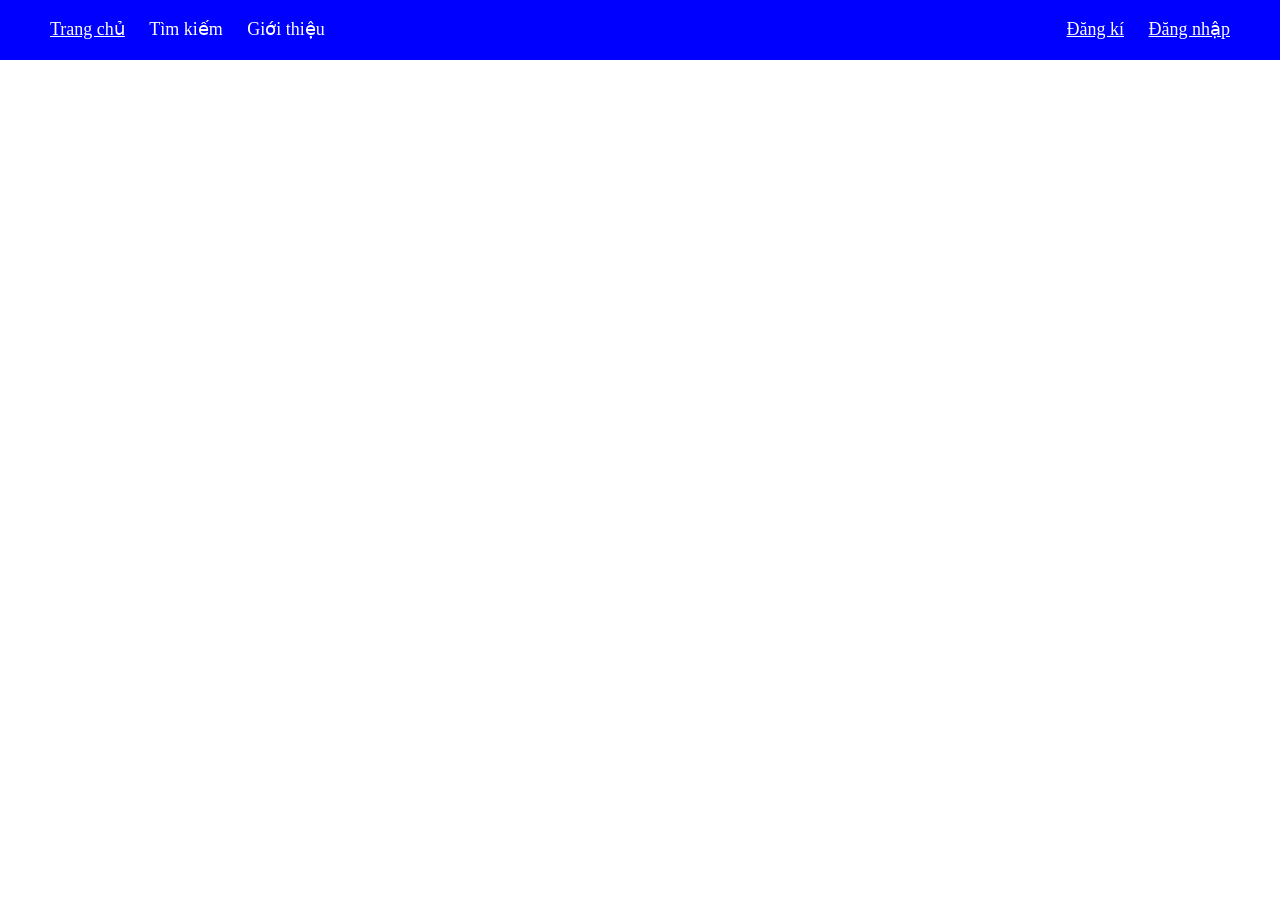
<file: index.html>
<!DOCTYPE html>
<html> 
    <head>
        <title>Vinh</title>
        <meta charset="utf-8">
        <link rel="stylesheet" href="main.css">
    </head>
    <body>
        <div class="box">
            <ul class="boxul1">
                <li class="boxli">
                    <a class="dang" href="index.html">Trang chủ</a>
                </li>
                <li class="boxli">Tìm kiếm </li>
                <li class="boxli">Giới thiệu</li>
            </ul>
            <ul class="boxul2" >
                <li class="boxli">
                <a class="dang" href="dangki.html">Đăng kí</a>
                </li>
                <li class="boxli">
                <a class="dang" href="dangnhap.html">Đăng nhập</a>  
                </li>
            </ul>
        </div>
    </body>
</html>
</file>
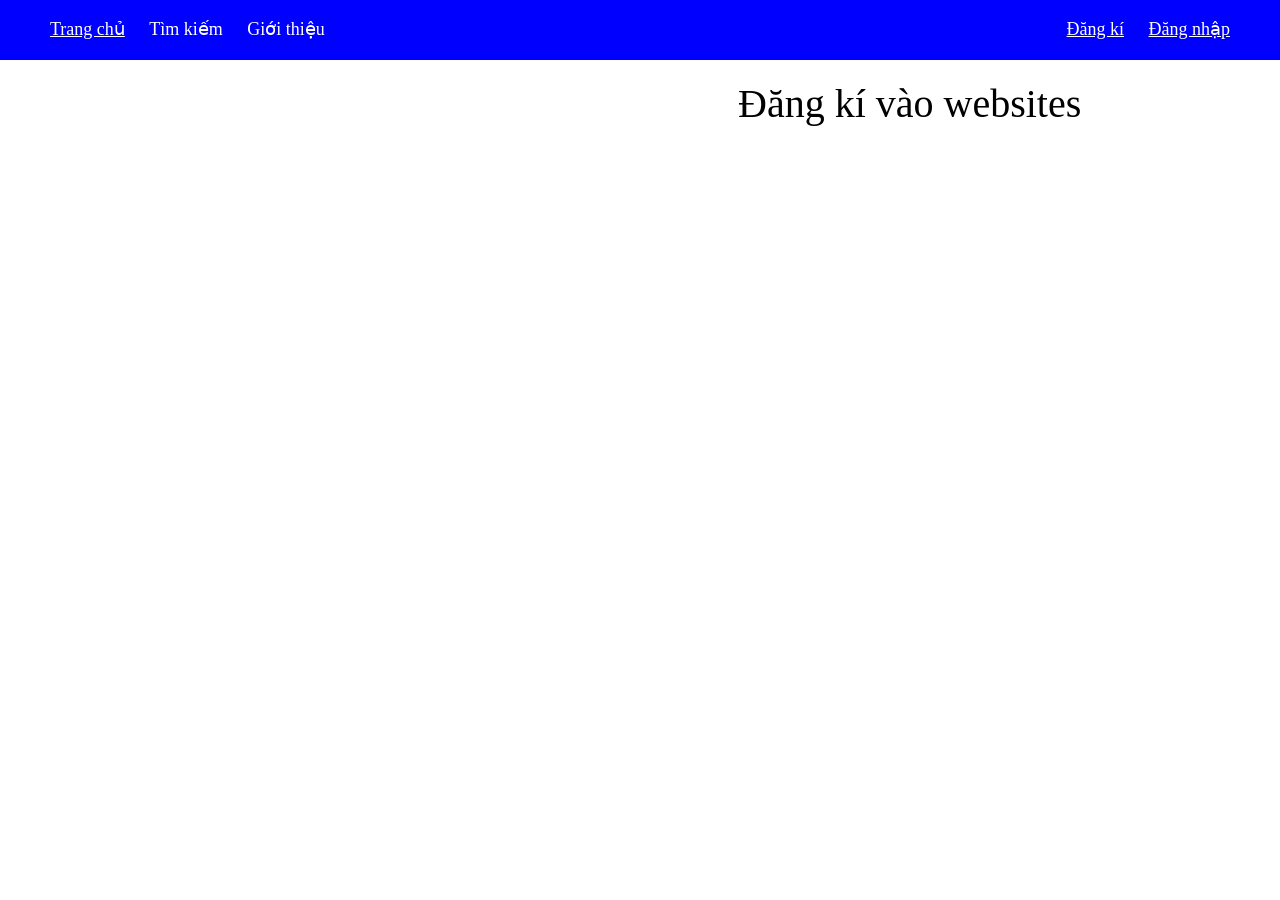
<file: dangki.html>
<!DOCTYPE html>
<html>
    <head>
        <title>Vinh</title>
        <meta charset="utf-8">
        <link rel="stylesheet" href="main.css">
    </head>
    <body>
        <div class="box">
            <ul class="boxul1">
                <li class="boxli">
                    <a class="dang" href="index.html">Trang chủ</a>
                </li>
                <li class="boxli">Tìm kiếm </li>
                <li class="boxli">Giới thiệu</li>
            </ul>
            <ul class="boxul2" >
                <li class="boxli">
                <a class="dang" href="dangki.html">Đăng kí</a>
                </li>
                <li class="boxli">
                <a class="dang" href="dangnhap.html">Đăng nhập</a>  
                </li>
            </ul>
        </div>
        <p class="chu">Đăng kí vào websites</p>
    </body>
</html>
</file>
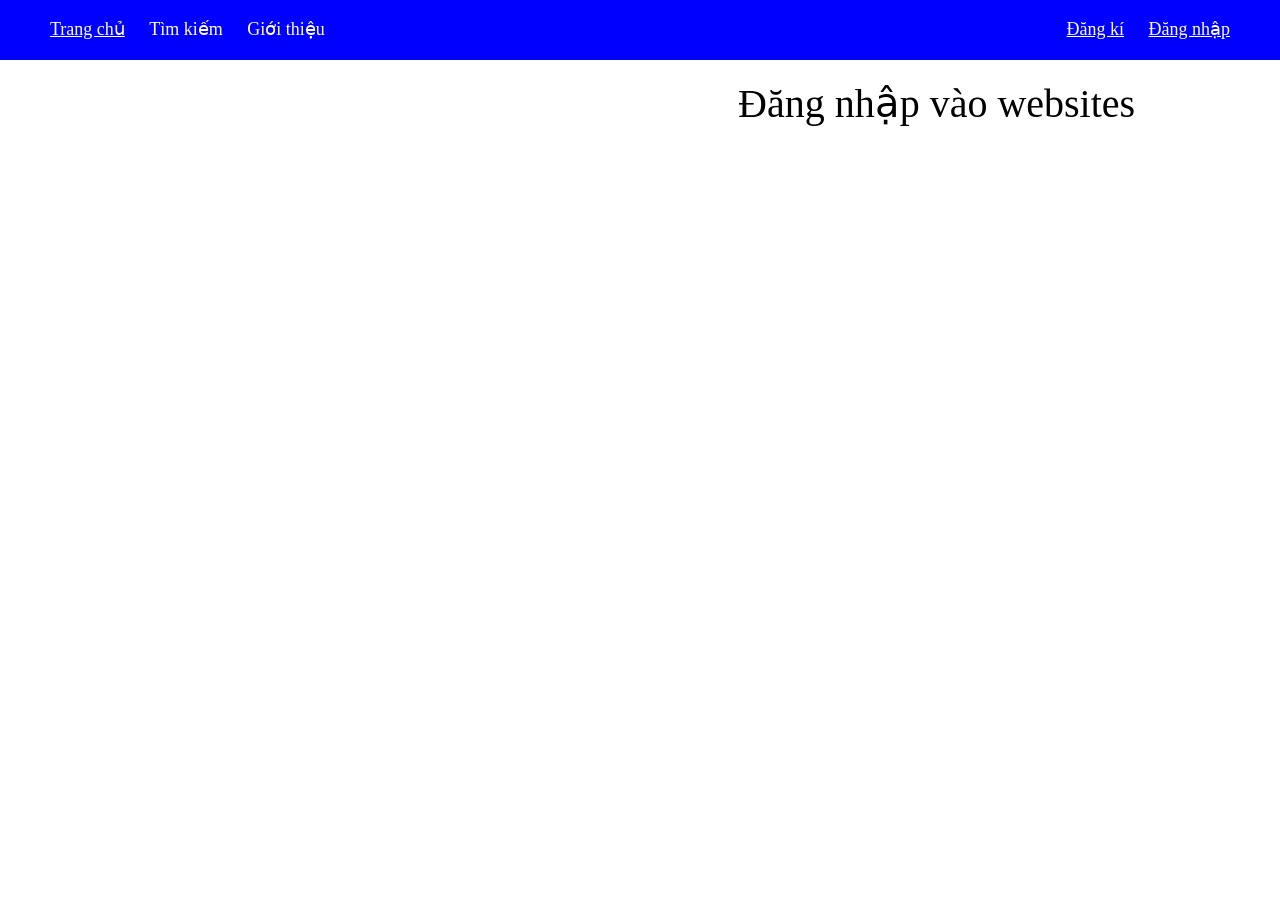
<file: dangnhap.html>
<!DOCTYPE html>
<html>
    <head>
        <title>Vinh</title>
        <meta charset="utf-8">
        <link rel="stylesheet" href="main.css">
    </head>
    <body>
        <div class="box">
            <ul class="boxul1">
                <li class="boxli">
                <a class="dang" href="index.html">Trang chủ</a>
                </li>
                <li class="boxli">Tìm kiếm </li>
                <li class="boxli">Giới thiệu</li>
            </ul>
            <ul class="boxul2" >
                <li class="boxli">
                <a class="dang" href="dangki.html">Đăng kí</a>
                </li>
                <li class="boxli">
                <a class="dang" href="dangnhap.html">Đăng nhập</a>  
                </li>
            </ul>
        </div>
        <p class="chu">Đăng nhập vào websites</p>
    </body>
</html>
</file>
<file: main.css>
.box {
    width: 100vw;
    min-height: 60px;
    background-color: blue;
    position: fixed;
    top: 0;left: 0;
    display: flex;
    justify-content: space-between;
    font-size: 18px;
}
.boxul2 {
    position: relative;
    right: 40px;
}
.boxli {
    list-style: none;
    color: white;
    display: inline-block;
    margin :0 10px; 
}
ul {
    1000px;
}
.dang {
    color: white;
}
.chu {
    color: black;
    margin-top: 80px;
    font-size: 40px;
    position: relative;
    left: 730px;
}
</file>
